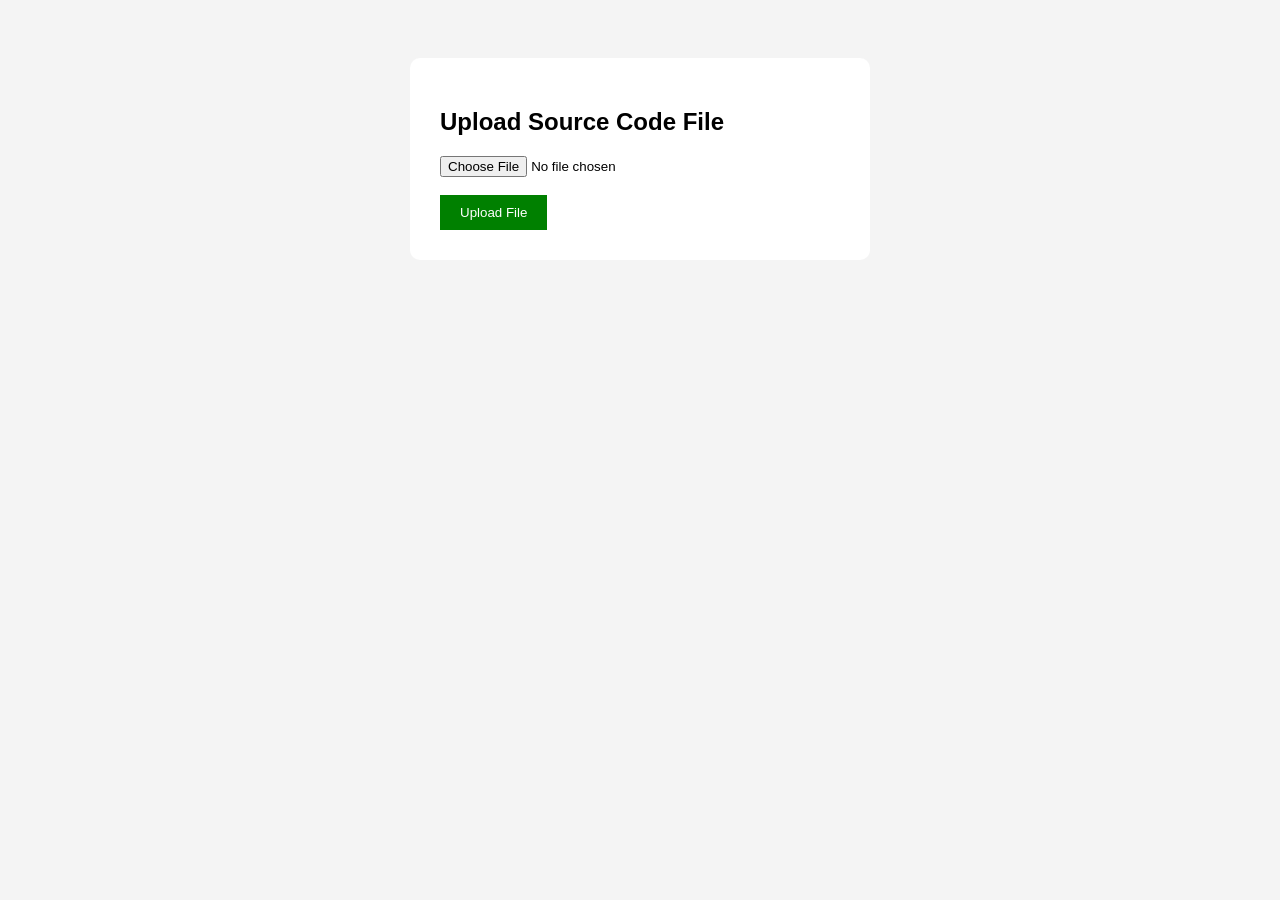
<file: CODE/templates/upload.html>
<!DOCTYPE html>
<html>
<head>
    <title>Upload File</title>

    <style>
        body{
            font-family: Arial;
            background:#f4f4f4;
            padding:50px;
        }

        .box{
            background:white;
            padding:30px;
            border-radius:10px;
            width:400px;
            margin:auto;
        }

        button{
            padding:10px 20px;
            background:green;
            color:white;
            border:none;
            cursor:pointer;
        }
    </style>
</head>

<body>

<div class="box">

    <h2>Upload Source Code File</h2>

    <form method="POST" enctype="multipart/form-data">

        <input type="file" name="file" required>

        <br><br>

        <button type="submit">
            Upload File
        </button>

    </form>

</div>

</body>
</html>
</file>
